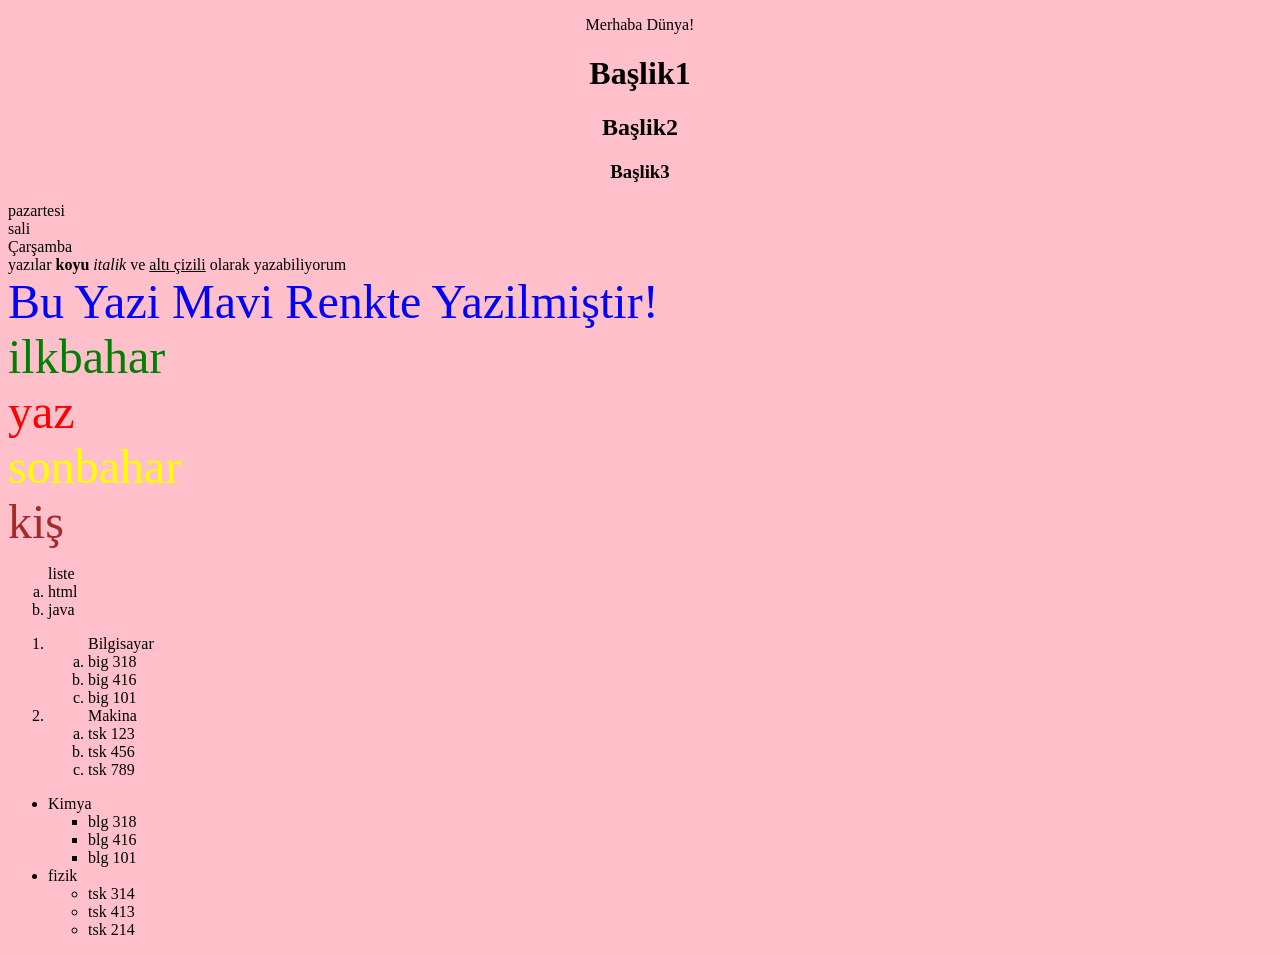
<file: index.html>
<!DOCTYPE html>
<html lang="tr">
<head>
    <meta charset="UTF-8">
    <meta name="viewport" content="width=device-width, initial-scale=1.0">
    <title>Document</title>
</head>
<body bgcolor="pink">
    <p><center>Merhaba Dünya!</center></p>
    <h1><center>Başlik1</center></h1>
    <h2><center>Başlik2</center></h2>
    <h3><center>Başlik3</center></h3>

    pazartesi<br>
    sali<br>
    Çarşamba<br>


yazılar <b>koyu</b> <i>italik </i>
ve <u>altı çizili</u> olarak yazabiliyorum<br>

    <font face="times new roman" color="blue" size="25">Bu Yazi Mavi Renkte Yazilmiştir!</font><br>

    <font color="green" size="10">ilkbahar</font><br>
    <font color="red" size="30">yaz</font><br>
    <font color="yellow" size="20">sonbahar</font><br>
    <font color="brown" size="7">kiş</font><br>

    <ol type="a">liste
    <li>html</li>
    <li>java</li>
    </ol>

<ol>
    <li><ol type="a">Bilgisayar
        <li>big 318</li>
        <li>big 416</li>
        <li>big 101</li>
    </ol></li>
    <li><ol type="a">Makina
        <li>tsk 123</li>
        <li>tsk 456</li>
        <li>tsk 789</li>
    </ol></li>
</ol>

<ul type="disc">
<li>Kimya
<ul type="square">
<li>blg 318
<li>blg 416
<li>blg 101
</ul>
<li> fizik
<ul type="circle">
<li>tsk 314
<li>tsk 413
<li> tsk 214











    


    
</body>
</html>
</file>
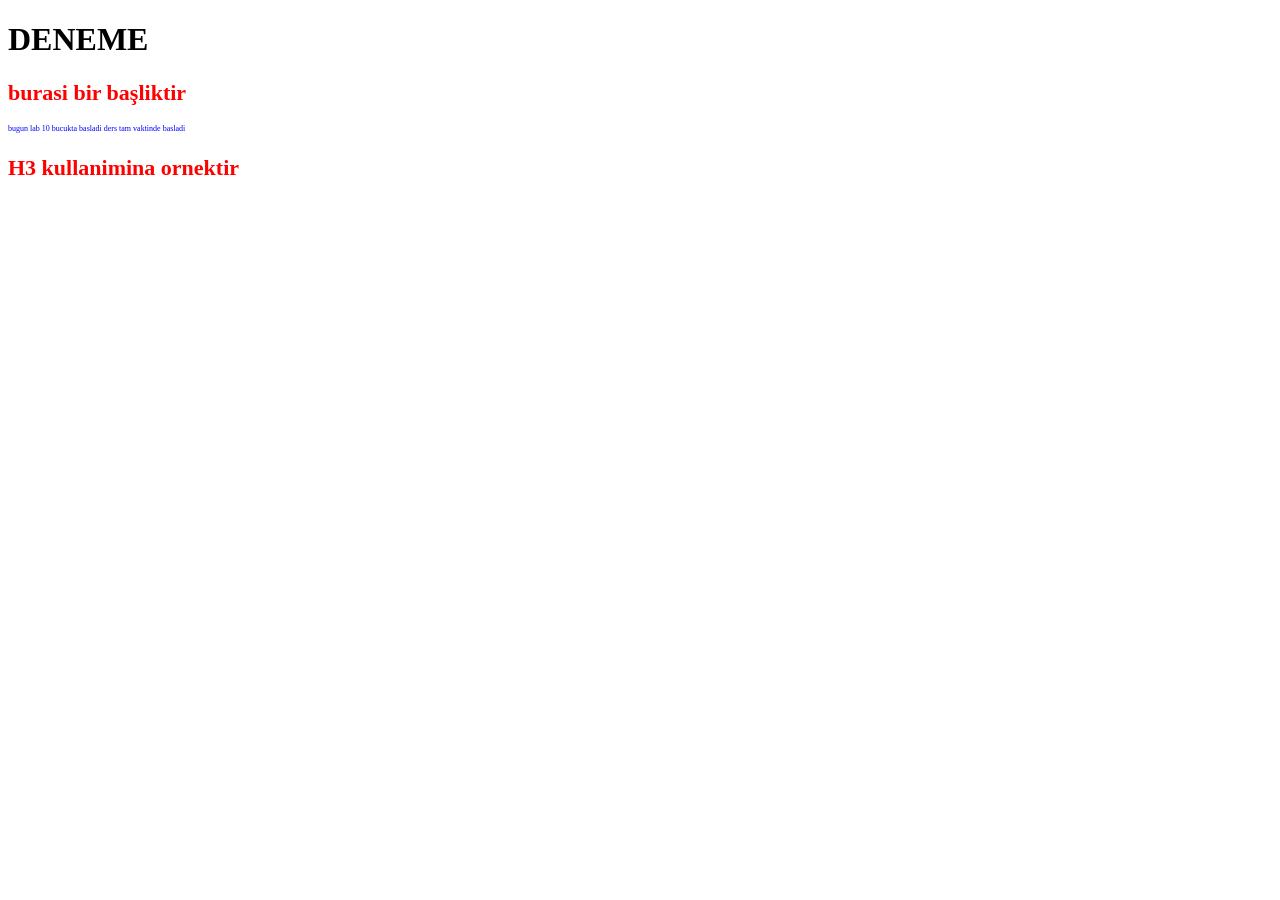
<file: index.2.html>
<!DOCTYPE html>
<html lang="tr">
<head>
    <meta charset="UTF-8">
    <meta name="viewport" content="width=device-width, initial-scale=1.0">
    <title>Document</title>

    <style>
        h3{
            color:red;
            font-size: 22px;
        }
        p{
            color: blue;
            font-size: 8px;
        }
    </style>
</head>
<body>
    <h1>DENEME</h1>
    <h2 style="color: red; font-size: 22px;">burasi bir başliktir </h2>
    <p>bugun lab 10 bucukta basladi ders tam vaktinde basladi</p>
    <h3>H3 kullanimina ornektir</h3>
    
    
</body>
</html>
</file>
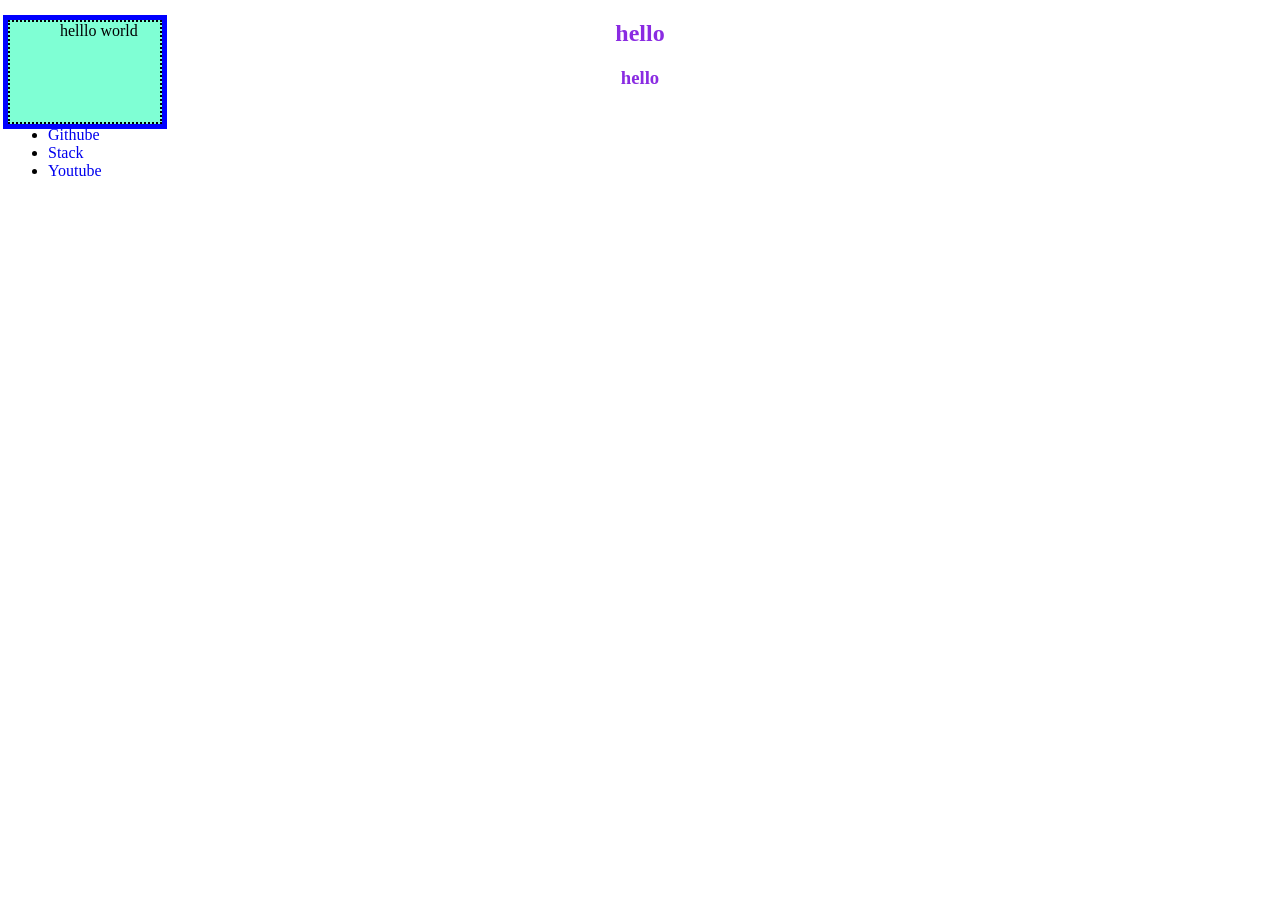
<file: index.3.html>
<!DOCTYPE html>
<html lang="en">
<head>
    <meta charset="UTF-8">
    <meta name="viewport" content="width=;, initial-scale=1.0">
    <title>Document</title>
    <style>
        h1,h2,h3{
            text-align: center;
            color: blueviolet;
        }
        h1{
            display: none;
        }
        div{
            position:fixed;
        }
        a{
            text-decoration: none;
            display: block;
        }
    </style>
</head>
<body>
    <div style="outline: 5px solid blue; padding-left: 50px ; border: 2px dotted black; height: 100px; width: 100px ; background-color: aquamarine;">helllo world</div>
    <h1>hello</h1>
    <h2>hello</h2>
    <h3>hello</h3>
    <ul>
        <li><a href="https:www.google.com">Google</a></li>
        <li><a href="https:www.github.com">Githube</a></li>
        <li><a href="https:www.stackoverflow.com">Stack</a></li>
        <li><a href="https:www.youtube.com">Youtube</a></li>
        
    </ul>

    
</body>
</html>
</file>
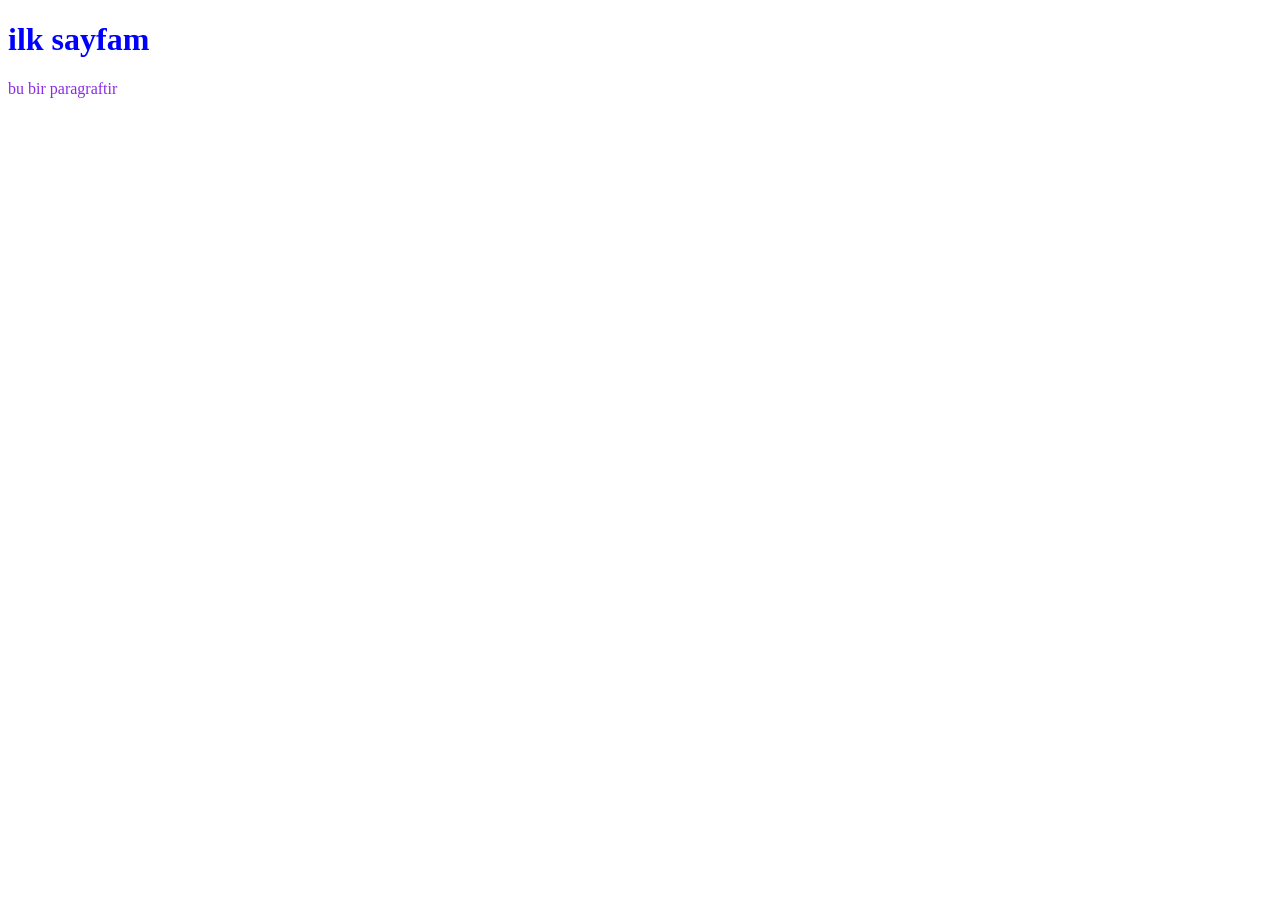
<file: sayfa1.3.html>
<!DOCTYPE html>
<html lang="en">
<head>
    <meta charset="UTF-8">
    <meta name="viewport" content="width=device-width, initial-scale=1.0">
    <link rel="stylesheet" href="sablon.1.3.css">
    <title>Document</title>
</head>
<body>
    <h1>ilk sayfam</h1>
    <p>bu bir paragraftir</p>

    
</body>
</html>
</file>
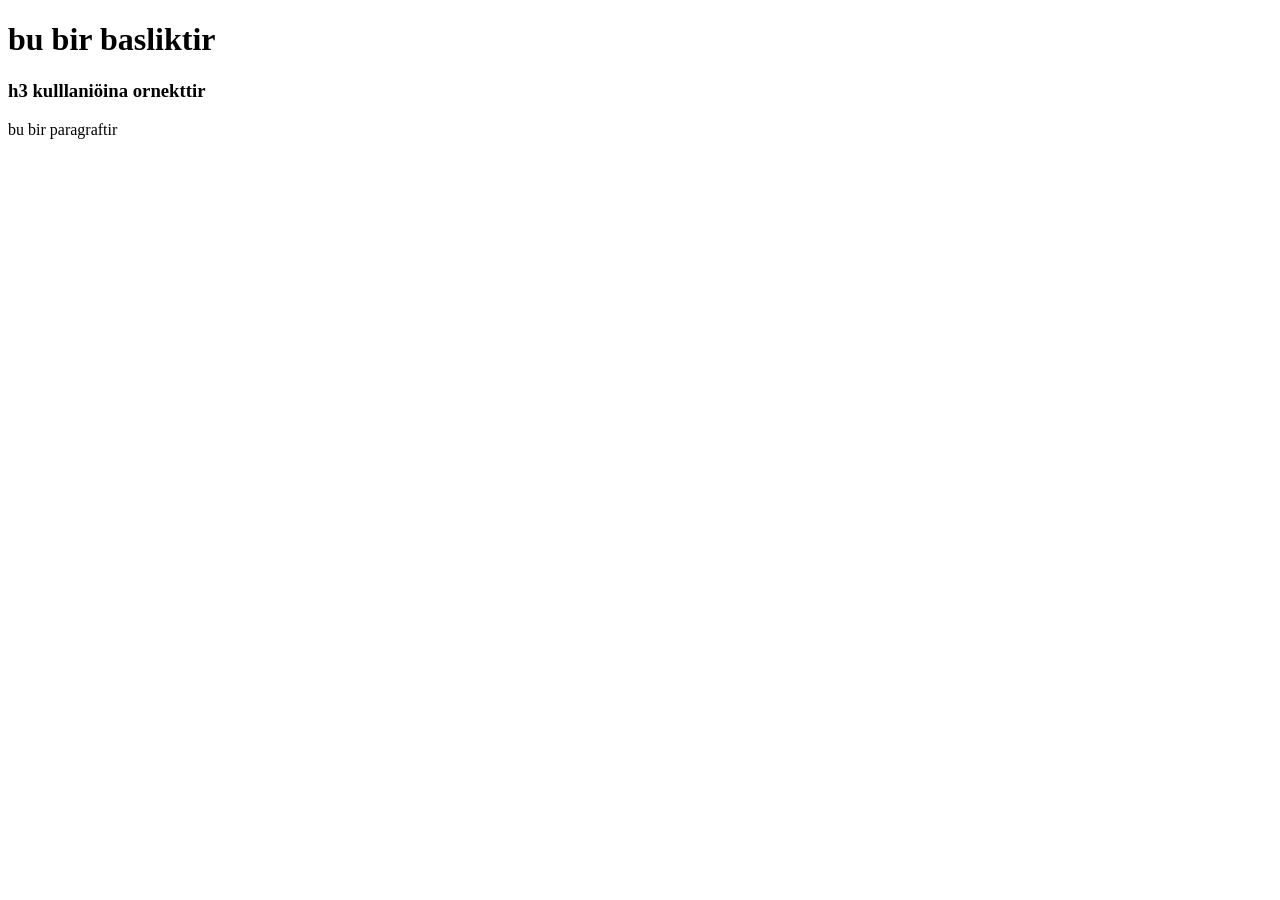
<file: sayfa3.2.html>
<!DOCTYPE html>
<html lang="en">
<head>
    <meta charset="UTF-8">
    <meta name="viewport" content="width=device-width, initial-scale=1.0">
    <title>Document</title>
</head>
<body>
    <h1>bu bir basliktir</h1>
    <h3>h3 kulllaniöina ornekttir</h3>
    <p>bu bir paragraftir</p>
    
</body>
</html>
</file>
<file: sablon.1.3.css>
h1{
    color: blue;
}
p{
    color: blueviolet;
}
</file>
